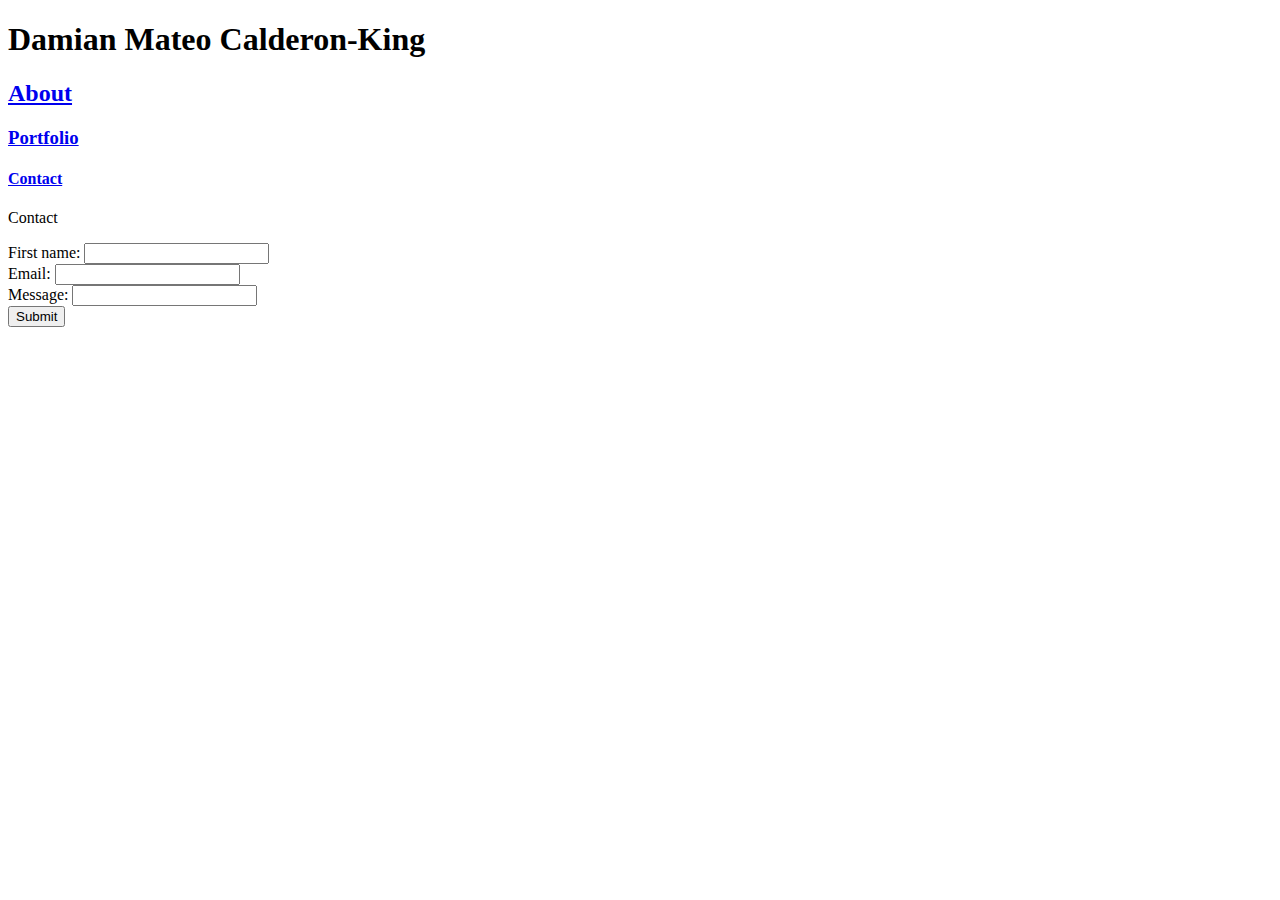
<file: homeworkwk1/contact.html>
<!DOCTYPE html>
    <head>
        <title>
            Damian Mateo Calderon-King
        </title>
             <h1>
                Damian Mateo Calderon-King
            </h1> 
            <header>
                <nav bar>
                <h2>
                    <a href="index.html" >About</a>       
                </h2>
                    <h3>
                        <a href="#">Portfolio</a>
                    </h3>
                        <h4>
                            <a href="contact.html">Contact</a>
                        </h4>
                </nav bar>
                </nav>
            </header>
            <p>Contact</p>
            </head>
            <body>
                    <form action="/action_page.php" method="get">
                        First name: <input type="text" name="fname">
                        <br>
                        Email: <input type="text" name="lname">
                        <br>
                        <div contanier class id="message">Message: <input type="text" name="message">
                        </div>
                        <input type="submit" value="Submit">
                      </form>
            </body>
</file>
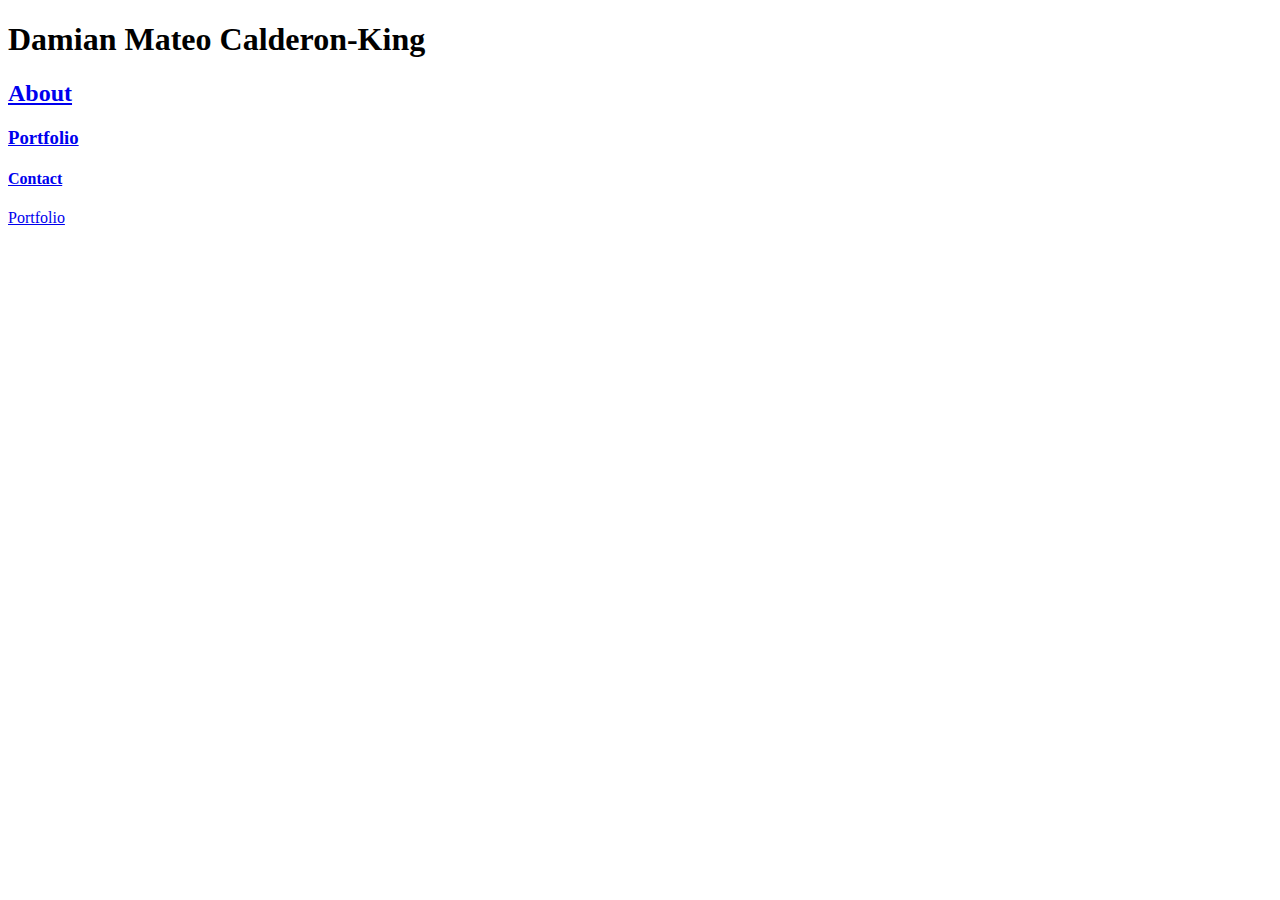
<file: homeworkwk1/portfolio.html>
<!DOCTYPE html>
    <head>
        <title>
            Damian Mateo Calderon-King
        </title>
             <h1>
                Damian Mateo Calderon-King
            </h1> 
            <header>
                <nav bar>
                <h2>
                    <a href="index.html" >About</a>       
                </h2>
                    <h3>
                        <a href="#">Portfolio</a>
                    </h3>
                        <h4>
                            <a href="contact.html">Contact</a>
                        </h4>
                </nav bar>
                </nav>
            </header>
            <p> 
                <a href="Portfolio" alt="Portfolio">Portfolio</a>
            </p>
            </head>
        <body>
</file>
